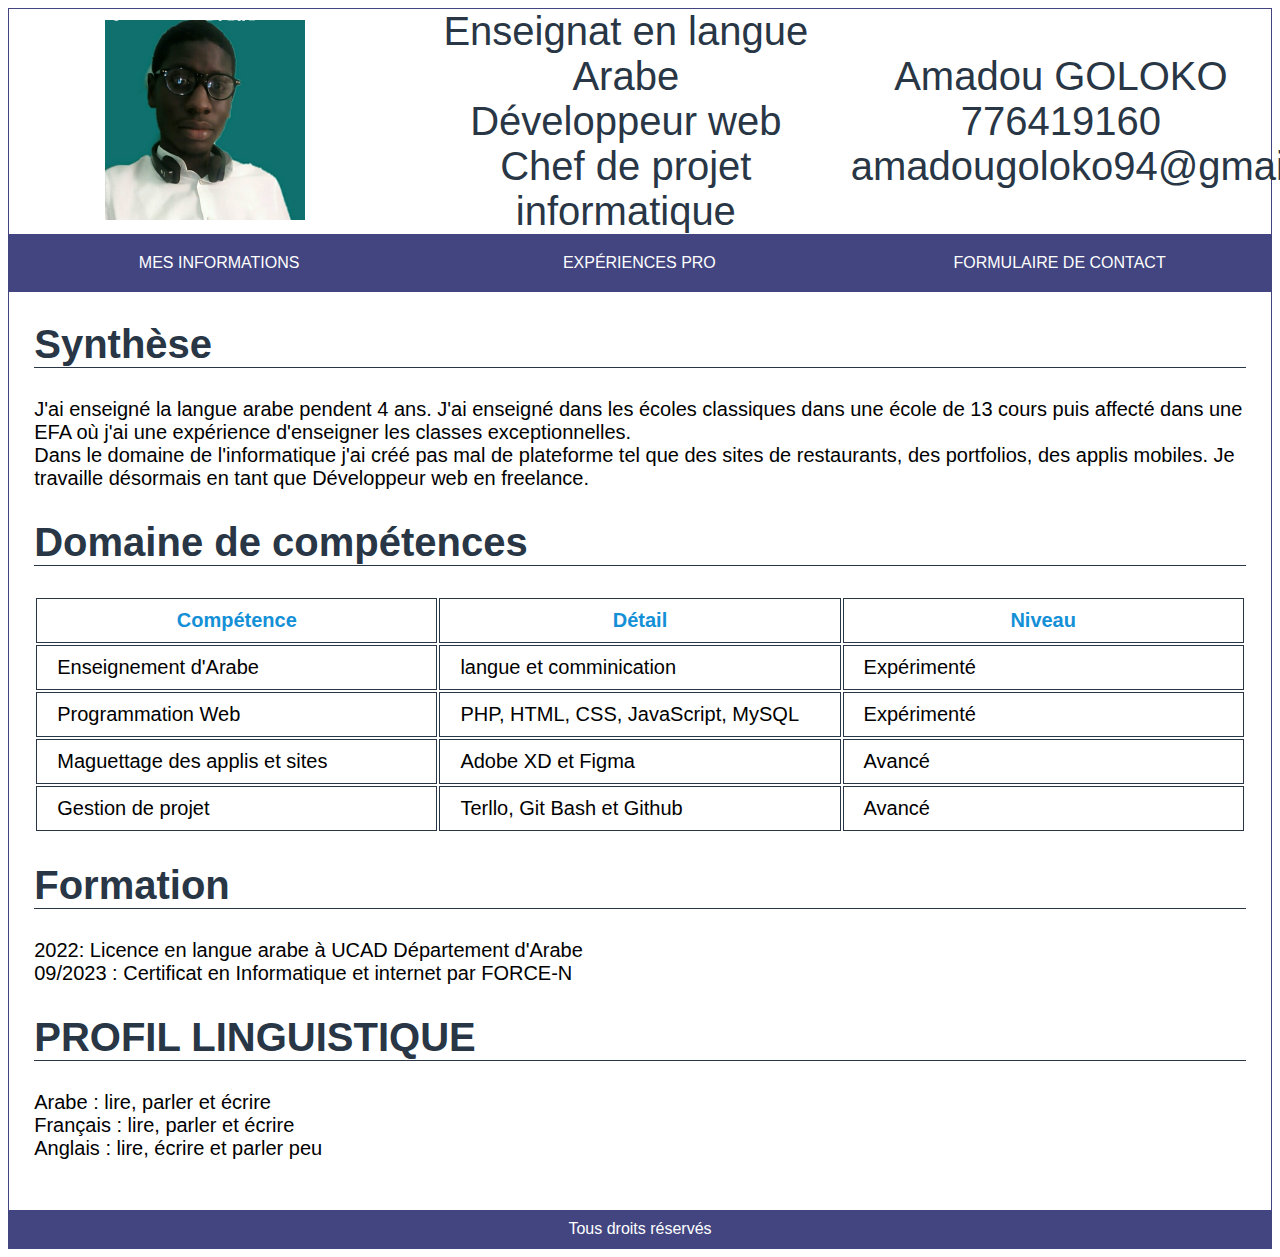
<file: index.html>
<!DOCTYPE html>
<html>
    <head>
        <meta charset="utf-8" />
        <title>Amadou GOLOKO</title>
        <link rel="stylesheet" type="text/css" href="css/main.css" />
        <link rel="stylesheet" type="text/css" href="css/menu.css" />
    </head>
    <body>
        <!-- Header -->
        <div class="header">
            <div class="photoPerso">
                <img src="images/171429191.png" alt="logo du site"/>
            </div>
            <div class="posteRecherche size40 colorBlueDark">
                Enseignat en langue Arabe <br />
                Développeur web <br />
                Chef de projet informatique
            </div>
            <div class="infoPerso size40 colorBlueDark">
                Amadou GOLOKO <br />
                776419160 <br />
                amadougoloko94@gmail.com
            </div>
        </div>
        <!-- Nav -->
        <nav class="bg-colorBlue3">
            <ul>
                <li class="menuInfo">
                    <a href="index.html">mes informations</a>
                </li>
                <li class="menuExperience">
                    <a href="exprience.html">Expériences pro</a>
                </li>
                <li class="menuContact">
                    <a href="form.html">Formulaire de contact</a>
                </li>
            </ul>
        </nav>
        <!-- Corps du site-->
        <div class="corps size20">
            <h2 class="colorBlueDark size40">Synthèse</h2>
            <div>
                J'ai enseigné la langue arabe pendent 4 ans. J'ai enseigné dans les écoles classiques dans une école de 13 cours puis affecté dans une EFA où j'ai une expérience d'enseigner les classes exceptionnelles. <br />
                Dans le domaine de l'informatique j'ai créé pas mal de plateforme tel que des sites de restaurants, des portfolios, des applis mobiles. Je travaille désormais en tant que Développeur web en freelance. 
            </div>
            <h2 class="colorBlueDark size40">Domaine de compétences</h2>
            <div class="domaineCompetence">
                <table>
                    <tr>
                        <th class="colorBlueLight">Compétence</th>
                        <th class="colorBlueLight">Détail</th>
                        <th class="colorBlueLight">Niveau</th>
                    </tr>
                    <tr>
                        <td>Enseignement d'Arabe</td>
                        <td>langue et comminication</td>
                        <td>Expérimenté</td>
                    </tr>
                    <tr>
                        <td>Programmation Web</td>
                        <td>PHP, HTML, CSS, JavaScript, MySQL</td>
                        <td>Expérimenté</td>
                    </tr>
                    <tr>
                        <td>Maguettage des applis et sites</td>
                        <td>Adobe XD et Figma</td>
                        <td>Avancé</td>
                    </tr>
                    <tr>
                        <td>Gestion de projet</td>
                        <td>Terllo, Git Bash et Github</td>
                        <td>Avancé</td>
                    </tr>
                </table>
                
            </div>
            <h2 class="colorBlueDark size40">Formation</h2>
            <div>
                    2022: Licence en langue arabe  à UCAD Département d'Arabe <br />
                    09/2023 : Certificat en Informatique et internet  par FORCE-N

            </div>
            <h2 class="colorBlueDark size40">PROFIL LINGUISTIQUE</h2>
            <div>
                Arabe : lire, parler et écrire <br />
                Français : lire, parler et écrire <br>
                Anglais : lire, écrire et parler peu
            </div>
        </div>

        <!-- Footer du site-->
        <div class="footer text-center colorWhite bg-colorBlue3">
            Tous droits réservés
        </div>
    </body>
</html>
</file>
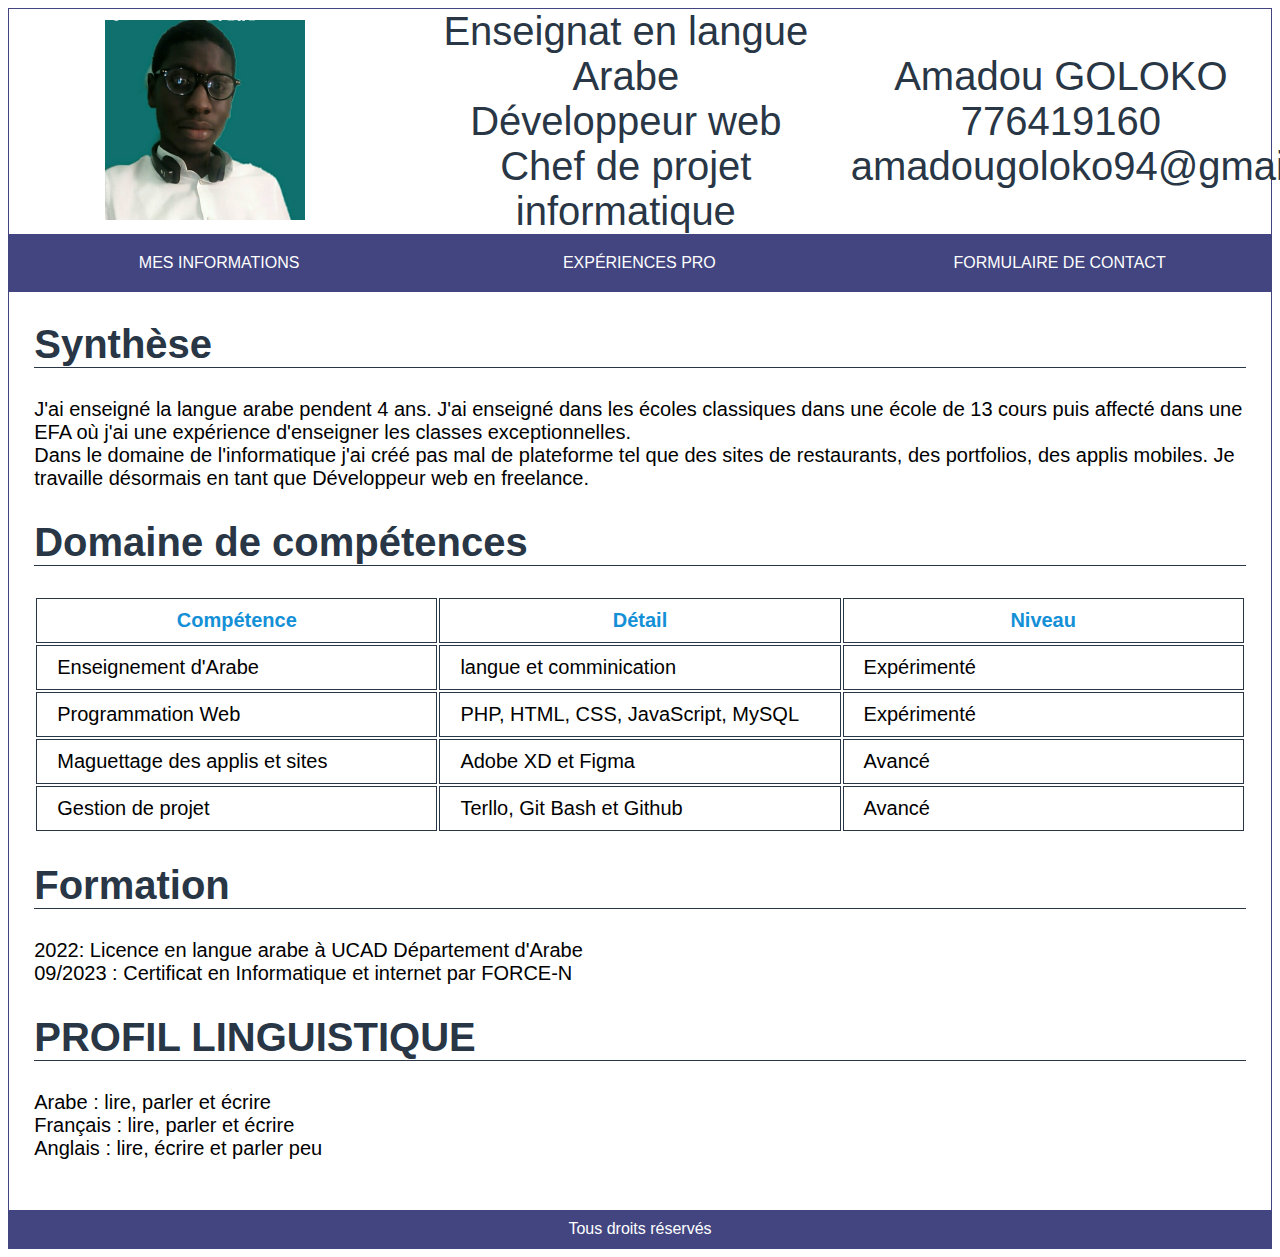
<file: cv.html>
<!DOCTYPE html>
<html>
    <head>
        <meta charset="utf-8" />
        <title>Amadou GOLOKO</title>
        <link rel="stylesheet" type="text/css" href="css/main.css" />
        <link rel="stylesheet" type="text/css" href="css/menu.css" />
    </head>
    <body>
        <!-- Header -->
        <div class="header">
            <div class="photoPerso">
                <img src="images/171429191.png" alt="logo du site"/>
            </div>
            <div class="posteRecherche size40 colorBlueDark">
                Enseignat en langue Arabe <br />
                Développeur web <br />
                Chef de projet informatique
            </div>
            <div class="infoPerso size40 colorBlueDark">
                Amadou GOLOKO <br />
                776419160 <br />
                amadougoloko94@gmail.com
            </div>
        </div>
        <!-- Nav -->
        <nav class="bg-colorBlue3">
            <ul>
                <li class="menuInfo">
                    <a href="cv.html">mes informations</a>
                </li>
                <li class="menuExperience">
                    <a href="exprience.html">Expériences pro</a>
                </li>
                <li class="menuContact">
                    <a href="form.html">Formulaire de contact</a>
                </li>
            </ul>
        </nav>
        <!-- Corps du site-->
        <div class="corps size20">
            <h2 class="colorBlueDark size40">Synthèse</h2>
            <div>
                J'ai enseigné la langue arabe pendent 4 ans. J'ai enseigné dans les écoles classiques dans une école de 13 cours puis affecté dans une EFA où j'ai une expérience d'enseigner les classes exceptionnelles. <br />
                Dans le domaine de l'informatique j'ai créé pas mal de plateforme tel que des sites de restaurants, des portfolios, des applis mobiles. Je travaille désormais en tant que Développeur web en freelance. 
            </div>
            <h2 class="colorBlueDark size40">Domaine de compétences</h2>
            <div class="domaineCompetence">
                <table>
                    <tr>
                        <th class="colorBlueLight">Compétence</th>
                        <th class="colorBlueLight">Détail</th>
                        <th class="colorBlueLight">Niveau</th>
                    </tr>
                    <tr>
                        <td>Enseignement d'Arabe</td>
                        <td>langue et comminication</td>
                        <td>Expérimenté</td>
                    </tr>
                    <tr>
                        <td>Programmation Web</td>
                        <td>PHP, HTML, CSS, JavaScript, MySQL</td>
                        <td>Expérimenté</td>
                    </tr>
                    <tr>
                        <td>Maguettage des applis et sites</td>
                        <td>Adobe XD et Figma</td>
                        <td>Avancé</td>
                    </tr>
                    <tr>
                        <td>Gestion de projet</td>
                        <td>Terllo, Git Bash et Github</td>
                        <td>Avancé</td>
                    </tr>
                </table>
                
            </div>
            <h2 class="colorBlueDark size40">Formation</h2>
            <div>
                    2022: Licence en langue arabe  à UCAD Département d'Arabe <br />
                    09/2023 : Certificat en Informatique et internet  par FORCE-N

            </div>
            <h2 class="colorBlueDark size40">PROFIL LINGUISTIQUE</h2>
            <div>
                Arabe : lire, parler et écrire <br />
                Français : lire, parler et écrire <br>
                Anglais : lire, écrire et parler peu
            </div>
        </div>

        <!-- Footer du site-->
        <div class="footer text-center colorWhite bg-colorBlue3">
            Tous droits réservés
        </div>
    </body>
</html>
</file>
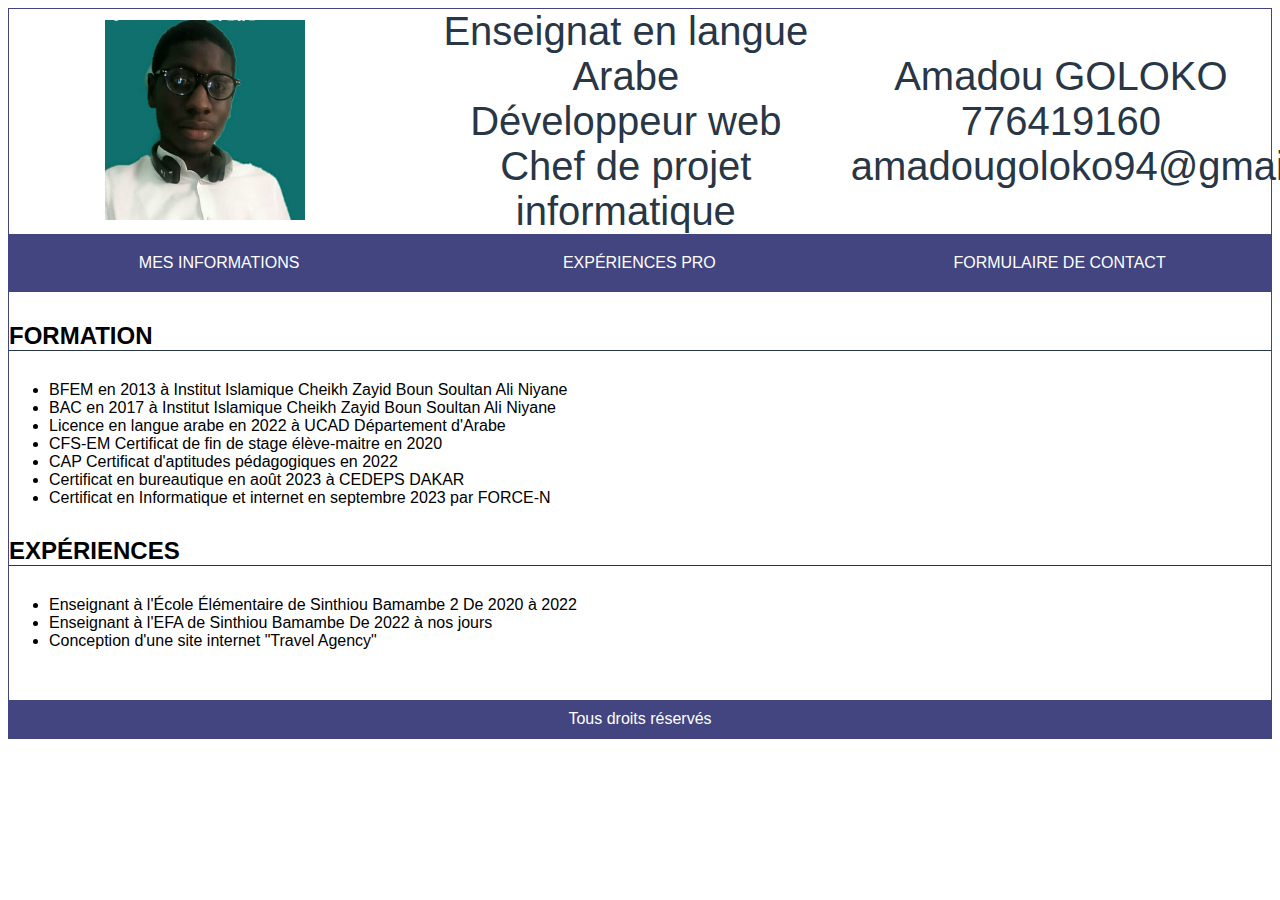
<file: exprience.html>
<!DOCTYPE html>
<html>
    <head>
        <meta charset="utf-8" />
        <title>Amadou GOLOKO</title>
        <link rel="stylesheet" type="text/css" href="css/main.css" />
        <link rel="stylesheet" type="text/css" href="css/menu.css" />
    </head>
    <body>
        <!-- Header -->
        <div class="header">
            <div class="photoPerso">
                <img src="images/171429191.png" alt="logo du site"/>
            </div>
            <div class="posteRecherche size40 colorBlueDark">
                Enseignat en langue Arabe <br />
                Développeur web <br />
                Chef de projet informatique
            </div>
            <div class="infoPerso size40 colorBlueDark">
                Amadou GOLOKO <br />
                776419160 <br />
                amadougoloko94@gmail.com
            </div>
        </div>
        <!-- Nav -->
        <nav class="bg-colorBlue3">
            <ul>
                <li class="menuInfo">
                    <a href="cv.html">mes informations</a>
                </li>
                <li class="menuExperience">
                    <a href="exprience.html">Expériences pro</a>
                </li>
                <li class="menuContact">
                    <a href="form.html">Formulaire de contact</a>
                </li>
            </ul>
        </nav>

        <section>
            <h2>FORMATION</h2>
            <p>
                <ul>
                    
                    <li>BFEM en 2013 à Institut Islamique Cheikh Zayid Boun Soultan Ali Niyane</li>
                    <li>BAC en 2017 à Institut Islamique Cheikh Zayid Boun Soultan Ali Niyane</li>
                    <li>Licence en langue arabe en 2022 à UCAD Département d'Arabe</li>
                    <li>CFS-EM Certificat de fin de stage élève-maitre en 2020</li>
                    <li>CAP Certificat d'aptitudes pédagogiques en 2022</li>
                    <li>Certificat en bureautique en août 2023 à CEDEPS DAKAR</li>
                    <li>Certificat en Informatique et internet en septembre 2023 par FORCE-N </li>
                </ul>
            </p>
</section>
<section>
    <h2>EXPÉRIENCES</h2>
    <P>
        <ul>
            <li>Enseignant à l'École Élémentaire de Sinthiou Bamambe 2 De 2020 à 2022</li>
            <li>Enseignant à l'EFA de Sinthiou Bamambe De 2022 à nos jours</li>
            <li>Conception d'une site internet "Travel Agency"</li>
        </ul>
    </P>
</section>    

         <!-- Footer du site-->
         <div class="footer text-center colorWhite bg-colorBlue3">
            Tous droits réservés
        </div>
    </body>
</html>
</file>
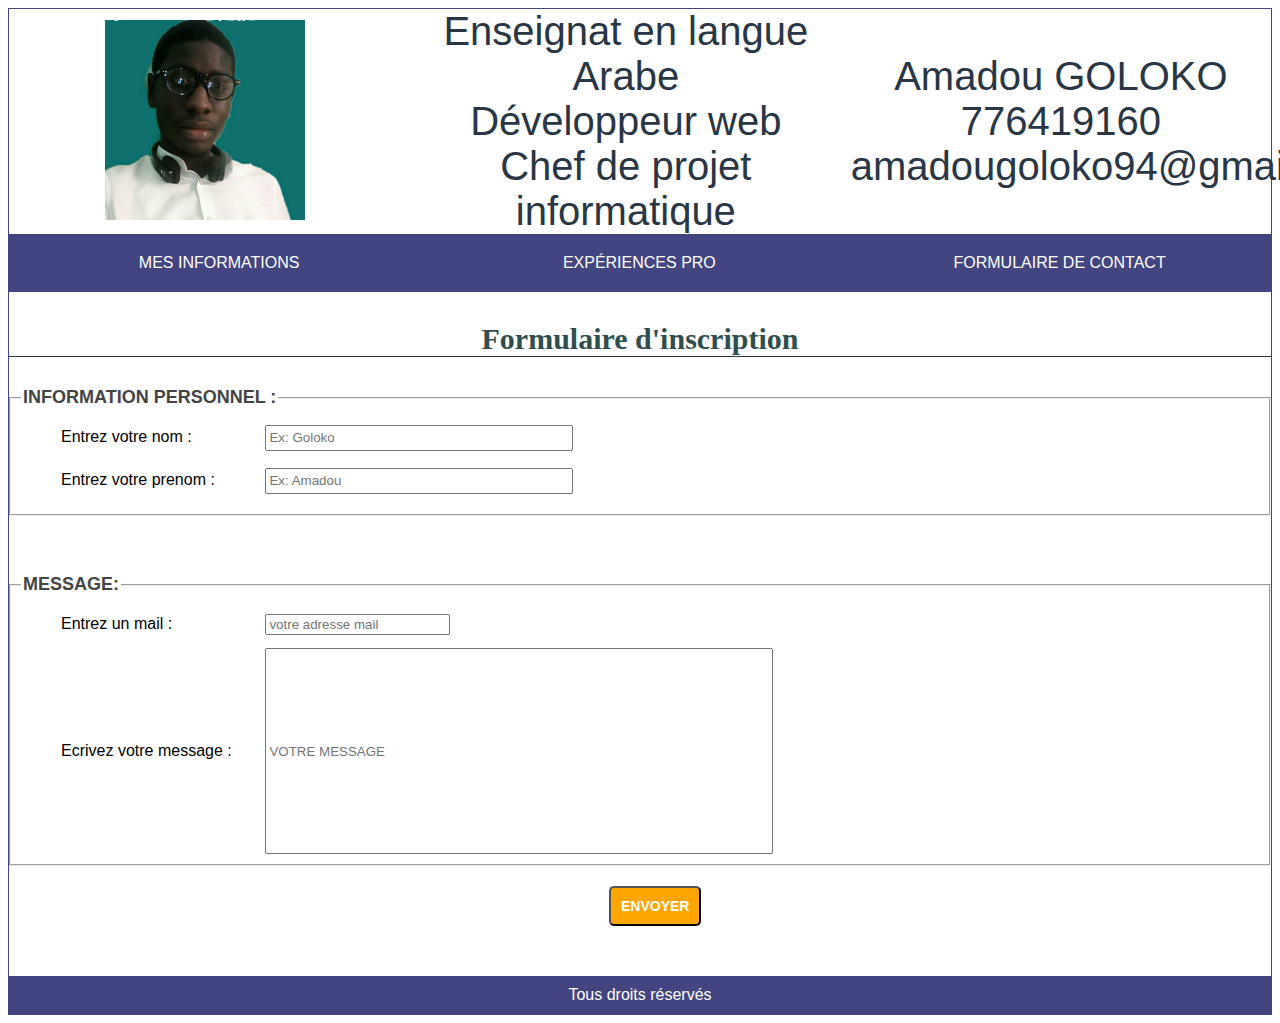
<file: form.html>
<!DOCTYPE html>
<html>
    <head>
        <meta charset="utf-8" />
        <title>Amadou GOLOKO</title>
        <link rel="stylesheet" type="text/css" href="css/main.css" />
        <link rel="stylesheet" type="text/css" href="css/menu.css" />
        <link rel="stylesheet" href="css/style.css">
    </head>
    <body>
        <!-- Header -->
        <div class="header">
            <div class="photoPerso">
                <img src="images/171429191.png" alt="logo du site"/>
            </div>
            <div class="posteRecherche size40 colorBlueDark">
                Enseignat en langue Arabe <br />
                Développeur web <br />
                Chef de projet informatique
            </div>
            <div class="infoPerso size40 colorBlueDark">
                Amadou GOLOKO <br />
                776419160 <br />
                amadougoloko94@gmail.com
            </div>
        </div>
        <!-- Nav -->
        <nav class="bg-colorBlue3">
            <ul>
                <li class="menuInfo">
                    <a href="cv.html">mes informations</a>
                </li>
                <li class="menuExperience">
                    <a href="exprience.html">Expériences pro</a>
                </li>
                <li class="menuContact">
                    <a href="form.html">Formulaire de contact</a>
                </li>
            </ul>
        </nav>
                <h2>Formulaire d'inscription</h1>
                <form method="post" action="form.php">
                  <fieldset id="section1">
                    <legend>Information personnel :</legend>
                    <div class="champ">
                      <label for="nom">Entrez votre nom : </label>
                      <input type="text" id="nom" name="nom" placeholder="Ex: Goloko"><br>
                    </div>
                    <div class="champ">
                      <label for="prenom">Entrez votre prenom :</label>
                      <input type="prenom" id="prenom" name="prenom" placeholder="Ex: Amadou"><br>
                    </div>
                  </fieldset> <br>
                  <fieldset id="section2">
                    <legend>Message:</legend>
                  <div class="champ">
                    <div class="champ">
                      <label for="mail">Entrez un mail :</label>
                      <input type="email" id="mail" name="mail" placeholder="votre adresse mail"><br>
                    </div>
                    <div class="champ">
                      <label for="sms">Ecrivez votre message :</label>
                      <input type="text" id="sms" name="sms" placeholder="VOTRE MESSAGE"><br>
                    </div>
                    
                  </fieldset>
                    <div class="champ">
                        <input type="submit" value="Envoyer">
                       </div>
                  </form>

                   <!-- Footer du site-->
        <div class="footer text-center colorWhite bg-colorBlue3">
          Tous droits réservés
      </div>
</body>
</html>
</file>
<file: css/main.css>
body{
    font-family : 'Berlin Sans FB', 'Trebuchet MS', Arial;
    border:1px solid #424580;
}
.size40{
    font-size:40px;
}
.size20{
    font-size:20px;
}
.colorBlueDark{
    color:#283645;
}
.colorBlueLight{
    color:#1490D7;
}
.colorOrange{
    color:#FF8000;
}

.colorWhite{
    color:white;
}
.text-center{
    text-align: center;
}
.bg-colorBlue3{
    background-color:#424580;
}
h2{
    padding:0px;
    margin:30px 0px;
    border-bottom:1px solid #283645;
}


/*******
** Header
*****/
.header{
    display:flex;
    align-items: center;
    text-align:center;
}

.header .photoPerso, .header .infoPerso{
    width:33.3%;
}
.header .photoPerso img{
    height:200px;
}
.header .posteRecherche{
    flex:auto;
}
/*******
** FIN Header
*****/

/********
** Footer
*********/
.footer{
    padding:10px;
    margin-top : 50px;
}
/********
** Fin Footer
*********/


/********
** Corps
*********/
.corps{
    padding:0% 2%;
}
.domaineCompetence table{
    width:100%;
}
.domaineCompetence table td, .domaineCompetence table th{
    padding:10px 20px;
    border: 1px solid #283645;
    width:33%;
}
/********
** Fin Corps
*********/
</file>
<file: css/menu.css>
nav ul{
    margin:0;
    padding:0;
    display:flex;
}
nav li{
    list-style-type:none;
    width:33.3%;
    text-align:center;
}
nav a{
    display:block;
    color:white;
    padding:20px 30px;
    text-transform:uppercase;
    text-decoration:none;
}
nav li:hover a{
    padding: 15px 30px 20px 30px;
}
.menuInfo:hover{
    border-top:5px solid #4c8;
    background-color:rgba(64,200,130,0.25);
}
.menuExperience:hover{
    border-top:5px solid #f1dc4f;
    background-color:rgba(241,211,79,0.25);
}
.menuContact:hover{
    border-top:5px solid #e44d26;
    background-color:rgba(228,77,38,0.15);
}
</file>
<file: css/style.css>
body{
    font-family : 'Berlin Sans FB', 'Trebuchet MS', Arial;
    border:1px solid #424580;
}



h2{
  font-size: 30px;
 text-align: center;
 color: darkslategrey;
 font-family: oswald sans-serif;
}
#section1{
  padding: 10px;
  margin: 20px 0px;

}
#section2{
  padding: 10px;
  margin: 20px 0px;
 
}
#section1:hover, #section2:hover
{
  box-shadow: 0px 0px 5px #444;

}
legend{
  font-weight: bold;
  text-transform: uppercase;
  font-size: 18px;
  color: #444;
}
#section1 input{
  width: 300px;
  height: 20px;
}
#section2 input [ type=email ]{
  width: 300px;
  height: 20px;
}
#section2 input[ type=text ]{
  width: 500px;
  height: 200px;
}

#section1 label{
  display: inline-block;
  width: 200px;
  padding: 10px 0px 15px 40px;
}
#section2 label{
  display: inline-block;
  width: 200px;
  padding: 10px 0px 15px 40px;
}
input[ type=submit]{
  margin-left: 600px;
  padding: 10px;
  font-size: 14px;
  color: #fff;
  background-color: orange;
  font-weight: bold;
  text-transform: uppercase;
  border-radius: 5px;
}
input[ type=submit]:hover{
    box-shadow: 0px 0px 4px #555;
    background-color: #a8ab2e;
}
</file>
